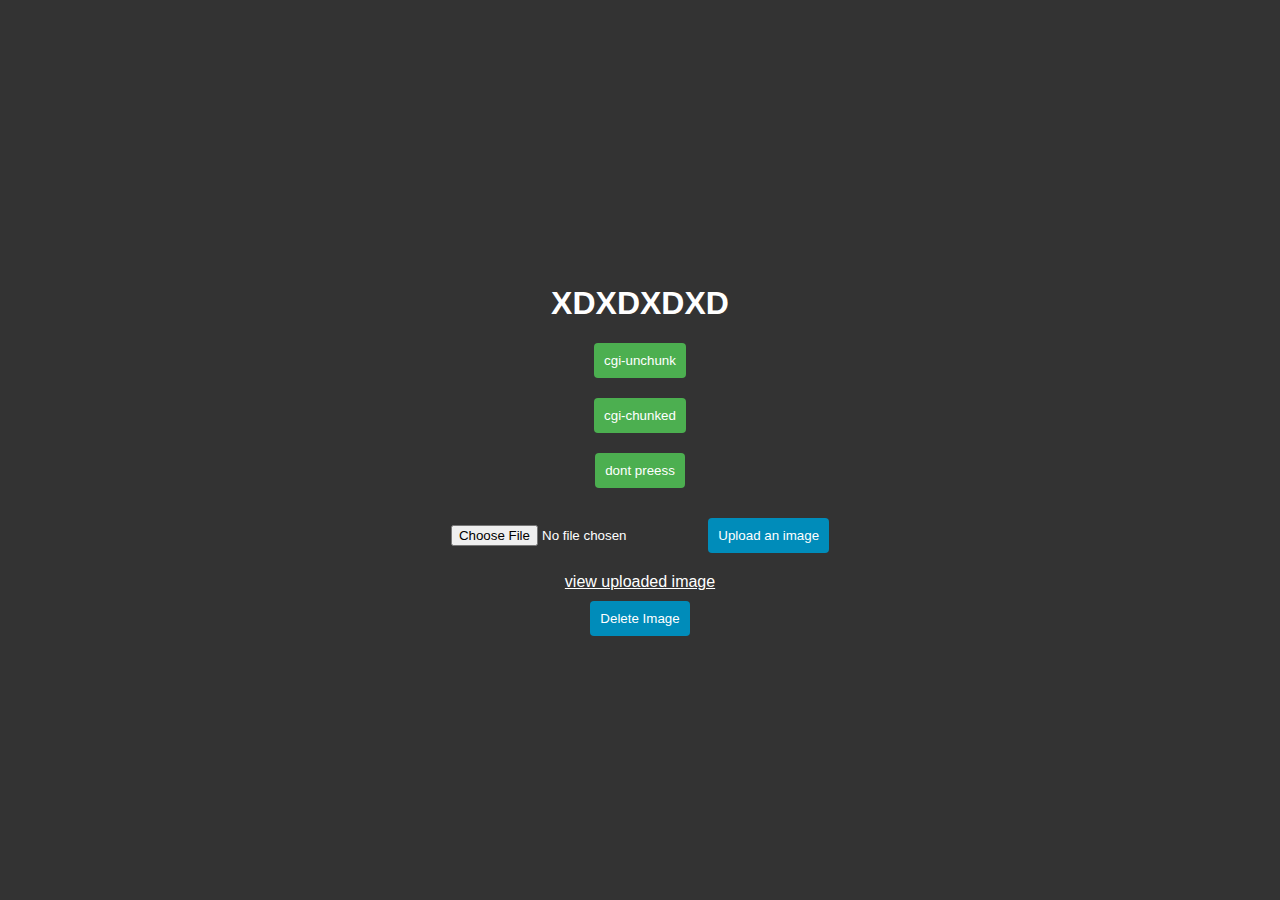
<file: localhost/src/content/index.html>
<!DOCTYPE html>
<html lang="en">
  <head>
    <meta charset="UTF-8" />
    <meta name="viewport" content="width=device-width, initial-scale=1.0" />
    <link rel="shortcut icon" href="data:image/x-icon;," type="image/x-icon" />
    <title>Rust Server</title>
    <style>
      body {
        font-family: Arial, sans-serif;
        margin: 0;
        padding: 0;
        background-color: #333;
        background-size: cover;
        background-repeat: no-repeat;
        background-position: center;
        color: white; /* Text color on top of the background image */
        display: flex;
        flex-direction: column;
        align-items: center;
        justify-content: center;
        height: 100vh;
      }

      a {
        color: white;
      }

      form {
        margin-bottom: 20px;
      }

      input[type="submit"] {
        padding: 10px;
        background-color: #4caf50;
        color: white;
        border: none;
        border-radius: 4px;
        cursor: pointer;
      }

      input[type="submit"]:hover {
        background-color: #45a049;
      }

      input[type="file"] {
        margin-top: 10px;
      }

      button {
        margin-top: 10px;
        padding: 10px;
        background-color: #008cba;
        color: white;
        border: none;
        border-radius: 4px;
        cursor: pointer;
      }

      button:hover {
        background-color: #0077a4;
      }
    </style>
  </head>
  <body>
    <h1>XDXDXDXD</h1>

    <form action="burgerking" method="post">
      <input type="submit" name="unchunked" value="cgi-unchunk" />
    </form>
    <form action="lol" method="post">
      <input type="submit" name="chunked" value="cgi-chunked" />
    </form>
    <form action="/benis" method="post">
      <input type="submit" value="dont preess" />
    </form>

    <form id="imageUploadForm">
      <input type="file" id="image" name="image" />
      <button type="submit">Upload an image</button>
    </form>

    <a href="/view_image">view uploaded image</a>

    <img id="previewImage" style="max-width: 100%" />

    <button id="deleteButton" onclick="deleteImage()">Delete Image</button>

    <script>
      document
        .getElementById("imageUploadForm")
        .addEventListener("submit", encodeImageFile);

      function encodeImageFile(event) {
        event.preventDefault();
        let file = document.getElementById("image").files[0];
        if (!file) return;
        let reader = new FileReader();
        reader.readAsDataURL(file);
        reader.onloadend = function () {
          let base64Data = reader.result.split(",")[1];
          fetch("/upload_image", {
            method: "POST",
            headers: {
              "Content-Type": "text/plain",
            },
            body: base64Data,
          })
            .then((response) => {
              if (!response.ok) {
                console.log("response was not ok", response);
                window.location.href = response.url;
              } else {
                console.log("success lol", response);
              }
              document.getElementById("previewImage").src = reader.result;
            })
            .then((data) => {
              console.log("Success:", data);
            });
        };
      }

      function deleteImage() {
        const deleteButton = document.getElementById("deleteButton");
        deleteButton.disabled = true;

        fetch("/delete_image", {
          method: "DELETE",
          credentials: "include",
        })
          .then((response) => {
            if (!response.ok) {
              throw new Error("Failed to delete image");
            } else {
              return response.text();
            }
            console.log("Image deleted successfully");
            document.getElementById("previewImage").src = "";
          })
          .catch((error) => {
            console.error("Error:", error);
            alert("Failed to delete image.");
          })
          .finally(() => {
            deleteButton.disabled = false;
          });
      }
    </script>
  </body>
</html>
</file>
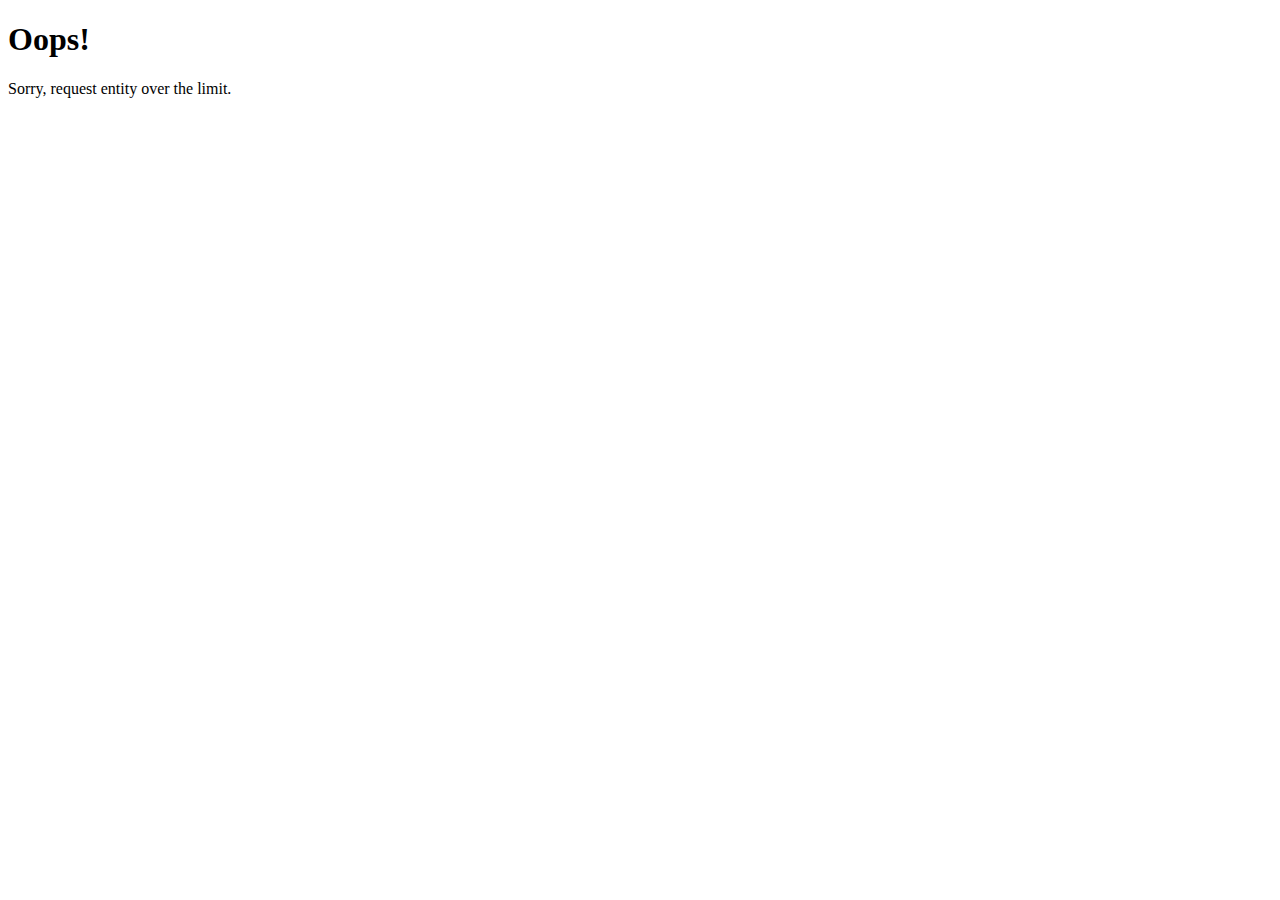
<file: localhost/src/error-pages/413.html>
<!DOCTYPE html>
<html lang="en">
  <head>
    <meta charset="UTF-8" />
    <meta http-equiv="X-UA-Compatible" content="IE=edge" />
    <meta name="viewport" content="width=device-width, initial-scale=1.0" />
    <link rel="shortcut icon" href="data:image/x-icon;," type="image/x-icon" />
    <title>413</title>
  </head>
  <body>
    <h1>Oops!</h1>
    <p>Sorry, request entity over the limit.</p>
  </body>
</html>
</file>
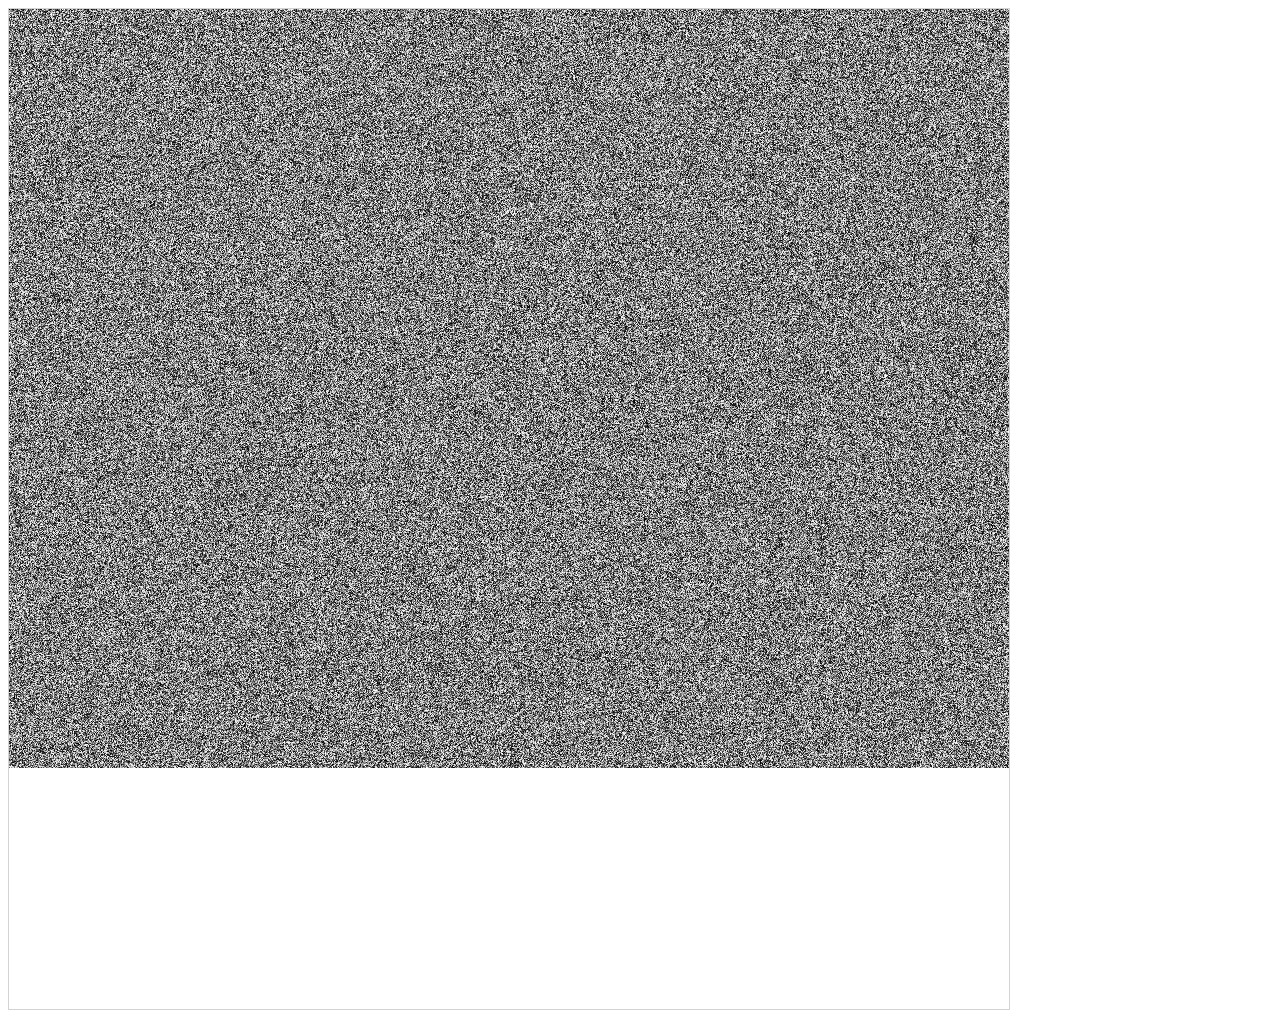
<file: make-your-game/testing(ignore it)/newtest/t.html>
<!DOCTYPE html>
<html lang="en">
<head>
    <meta charset="UTF-8">
    <meta http-equiv="X-UA-Compatible" content="IE=edge">
    <meta name="viewport" content="width=device-width, initial-scale=1.0">
    <title>Document</title>
</head>
<body>
    <canvas id="myCanvas" width="1000" height="1000" style="border:1px solid #d3d3d3;">
        Your browser does not support the HTML5 canvas tag.</canvas>
    <div id="loko"></div>
    <script src="t.js" type="text/javascript"></script>
</body>
</html>
</file>
